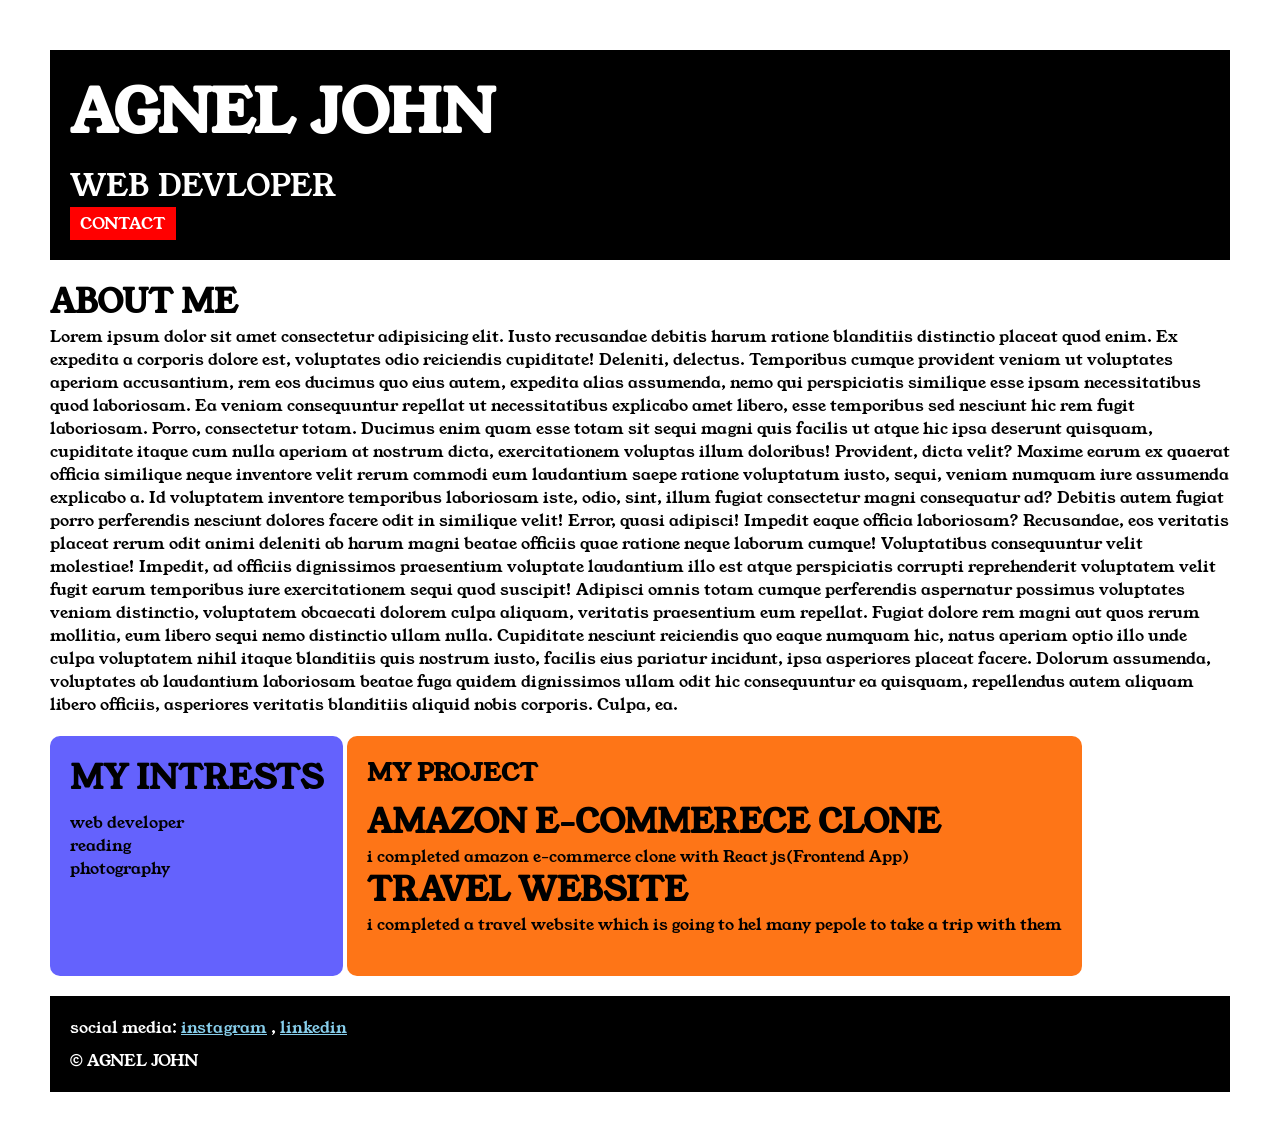
<file: index.html>
<!DOCTYPE html>
<html>

<head>
    <link rel="preconnect" href="https://fonts.googleapis.com">
    <link rel="preconnect" href="https://fonts.gstatic.com" crossorigin>
    <link href="https://fonts.googleapis.com/css2?family=Young+Serif&display=swap" rel="stylesheet">

    <title>PORTFOLIO</title>
    <link rel="stylesheet" href="style.css">

</head>

<body>
    <div class="container">

    <div class="section-one">
        <h1 class="section-one__name"> AGNEL JOHN</h1>
        <p class="section-one__role">WEB DEVLOPER</p>
        <a class="section-one__contact" href="contact form.html">CONTACT</a>

    </div>
    
    <div class="section-two">
    <h1 class="section-two__title">ABOUT ME</h1>
    <p>Lorem ipsum dolor sit amet consectetur adipisicing elit. Iusto recusandae debitis harum ratione blanditiis
        distinctio placeat quod enim. Ex expedita a corporis dolore est, voluptates odio reiciendis cupiditate!
        Deleniti, delectus. Temporibus cumque provident veniam ut voluptates aperiam accusantium, rem eos ducimus quo
        eius autem, expedita alias assumenda, nemo qui perspiciatis similique esse ipsam necessitatibus quod laboriosam.
        Ea veniam consequuntur repellat ut necessitatibus explicabo amet libero, esse temporibus sed nesciunt hic rem
        fugit laboriosam. Porro, consectetur totam. Ducimus enim quam esse totam sit sequi magni quis facilis ut atque
        hic ipsa deserunt quisquam, cupiditate itaque cum nulla aperiam at nostrum dicta, exercitationem voluptas illum
        doloribus! Provident, dicta velit? Maxime earum ex quaerat officia similique neque inventore velit rerum commodi
        eum laudantium saepe ratione voluptatum iusto, sequi, veniam numquam iure assumenda explicabo a. Id voluptatem
        inventore temporibus laboriosam iste, odio, sint, illum fugiat consectetur magni consequatur ad? Debitis autem
        fugiat porro perferendis nesciunt dolores facere odit in similique velit! Error, quasi adipisci! Impedit eaque
        officia laboriosam? Recusandae, eos veritatis placeat rerum odit animi deleniti ab harum magni beatae officiis
        quae ratione neque laborum cumque! Voluptatibus consequuntur velit molestiae! Impedit, ad officiis dignissimos
        praesentium voluptate laudantium illo est atque perspiciatis corrupti reprehenderit voluptatem velit fugit earum
        temporibus iure exercitationem sequi quod suscipit! Adipisci omnis totam cumque perferendis aspernatur possimus
        voluptates veniam distinctio, voluptatem obcaecati dolorem culpa aliquam, veritatis praesentium eum repellat.
        Fugiat dolore rem magni aut quos rerum mollitia, eum libero sequi nemo distinctio ullam nulla. Cupiditate
        nesciunt reiciendis quo eaque numquam hic, natus aperiam optio illo unde culpa voluptatem nihil itaque
        blanditiis quis nostrum iusto, facilis eius pariatur incidunt, ipsa asperiores placeat facere. Dolorum
        assumenda, voluptates ab laudantium laboriosam beatae fuga quidem dignissimos ullam odit hic consequuntur ea
        quisquam, repellendus autem aliquam libero officiis, asperiores veritatis blanditiis aliquid nobis corporis.
        Culpa, ea. </p>
    </div>

    <div class="section-three">
        <h1 class="section-three__title">MY INTRESTS</h1>
    <ul class="section-three__desc">
        <li>web developer</li>
        <li>reading</li>
        <li>photography</li>
    </ul>

    </div>

    <div class="section-four">
        <h2 class="section-four__title">MY PROJECT</h2>
         <ul class="section-four__desc">
           <li>
             <h1>AMAZON E-COMMERECE CLONE</h1>
        
    
             <p>i completed amazon e-commerce clone with React js(Frontend App) </p>
           </li>
           <li>
             <h1>TRAVEL WEBSITE</h1>
           </li>

     
             <P>i completed a travel website which is going to hel many pepole to take a trip with them</P>
         </ul>
    </div>
    
    <div class="section-five">
        <p class="section-five__title">social media:
          <a href="https//www.instagram.com/" target="_blank">instagram</a> ,
          <a href="https//www.linkedin.com" target="_blank">linkedin</a>
        </p>

         <P class="section-five__desc">&COPY; AGNEL JOHN</P>

    </div>
    
    </div>
</body>

</html>
</file>
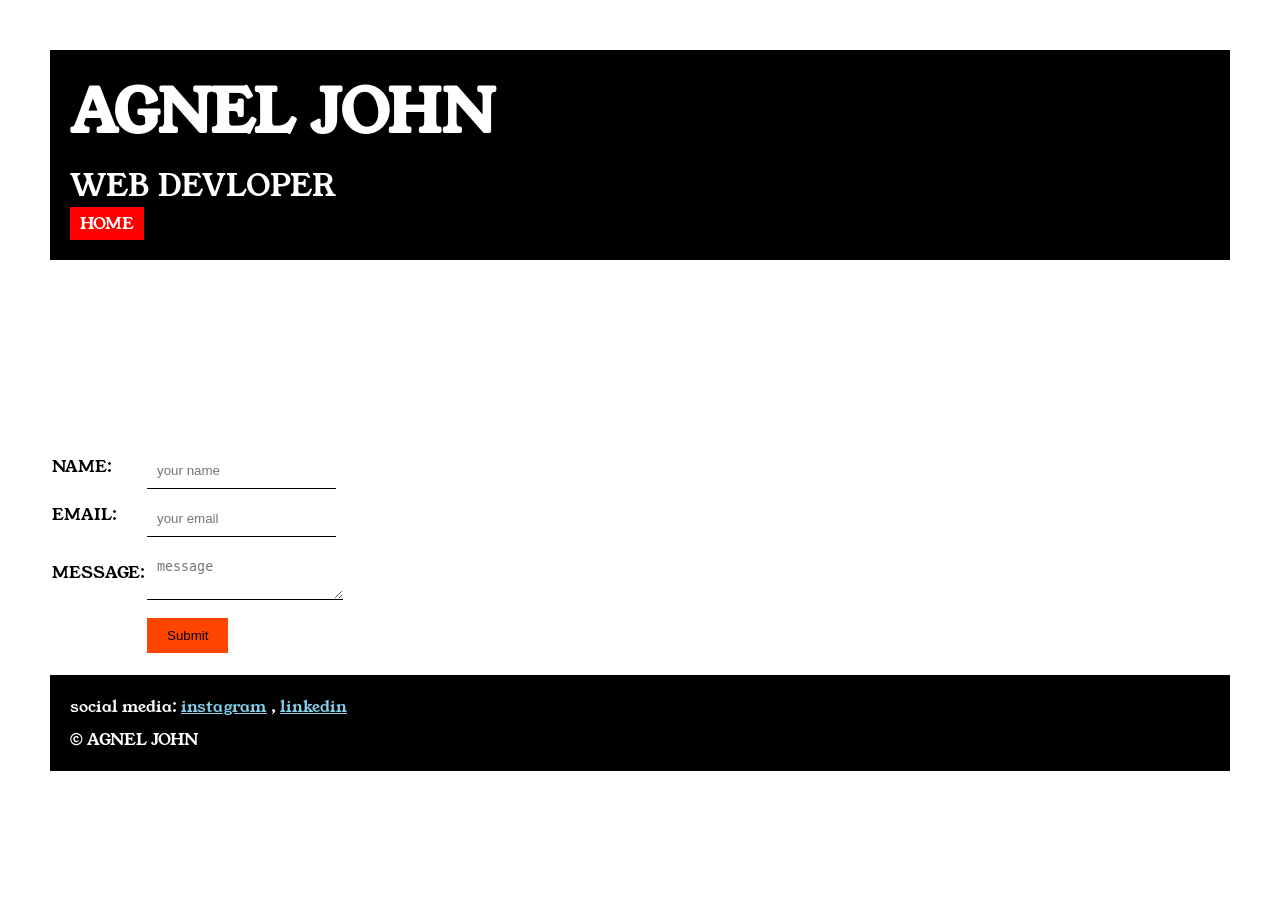
<file: contact form.html>
<!DOCTYPE html>
<html lang="en">

<head>
    <link rel="preconnect" href="https://fonts.googleapis.com">
    <link rel="preconnect" href="https://fonts.gstatic.com" crossorigin>
    <link href="https://fonts.googleapis.com/css2?family=Young+Serif&display=swap" rel="stylesheet">
    <link rel="stylesheet" href="style.css">
    <meta charset="UTF-8">
    <meta name="viewport" content="width=device-width, initial-scale=1.0">
    <title>Document</title>
</head>

<body>
    <div class="container">
     <div class="section-one">
        <h1 class="section-one__name"> AGNEL JOHN</h1>
        <p class="section-one__role">WEB DEVLOPER</p>
        <a class="section-one__contact" href="index.html">HOME</a>
     </div>

     <div class="contact-form">


     <form>

        <table>

            <tr>
                <td>NAME:</td>
                <td><input type="text" placeholder="your name" class="contact-form__input"></td>
            </tr><br><br>

            <tr>
                <td>EMAIL:</td>
                <td><input type="text" placeholder="your email" class="contact-form__input"></td>
            </tr><br><br><br>

            <tr>
                <td>MESSAGE:</td>
                <td><textarea placeholder="message" class="contact-form__textarea"></textarea></td>
            </tr><br><br>

            <tr>
                <td></td>
                <td><input type="submit" class="contact-form__submit"></td>
            </tr>

        </table>

     </form>
     </div>

     <div class="section-five">
        <p class="section-five__title">social media:
          <a href="https//www.instagram.com/" target="_blank">instagram</a> ,
          <a href="https//www.linkedin.com" target="_blank">linkedin</a>
        </p>

         <P class="section-five__desc">&COPY; AGNEL JOHN</P>

     </div>

    </div>

</body>

</html>
</file>
<file: style.css>
*{
    padding: 0;
    margin: 0;
}
body{
   
   font-family: "Young Serif", serif;
   font-weight: 400;
   font-style: normal;


}
.container{
    padding: 50px;

}

.section-one{
    background-color: black;
    color: white;
    padding: 20px;

}

.section-one__contact{
    background-color: red;
    color: white;
    text-decoration: none;
    padding-left: 10px;
    padding-right: 10px;
    padding-top: 5px;
    padding-bottom: 5px;
    display: inline-block;
    margin-top: 10;
}

.section-one__name{
    font-size: 60px;
}

.section-one__role{
    font-size: 30px;
    margin-top: 10px;
}

.section-two,.section-three,.section-four,.section-five{
    margin-top: 20px;
}
.section-two__desc,.section-three__desc,.section-four__desc,.section-five__desc{
    margin-top: 10px;
}

.section-five{
    background-color: black;
    color: white;
    padding: 20px;
}
.section-five__title a{
    color: skyblue;
}

.section-three li,.section-four li{
    list-style: none;
}

.section-three{
    background-color: #6462fd;
    color: black;
    padding: 20px;
    display: inline-block;
    height: 200px;
    border-radius: 10px;
    vertical-align: top;
}

.section-four{
    background-color: #fe7517;
    color: black;
    padding: 20px;
    display: inline-block;
    height: 200px;
    border-radius: 10px;
}

.contact-form{
    margin-top: 20px;
}

.contact-form__input,.contact-form__textarea,.contact-form__submit{
    margin-top: 10px;
}

.contact-form__input{
    padding: 10px;
    border: 0;
    border-bottom: solid black 1px;

}

.contact-form__textarea{
    padding: 10px;
    border: 0;
    border-bottom: solid black 1px;

}

.contact-form__submit{
    padding-top: 10px;
    padding-bottom: 10px;
    padding-left: 20px;
    padding-right: 20px;
    background-color: orangered;
    color: black;
    border: 0;

}
</file>
